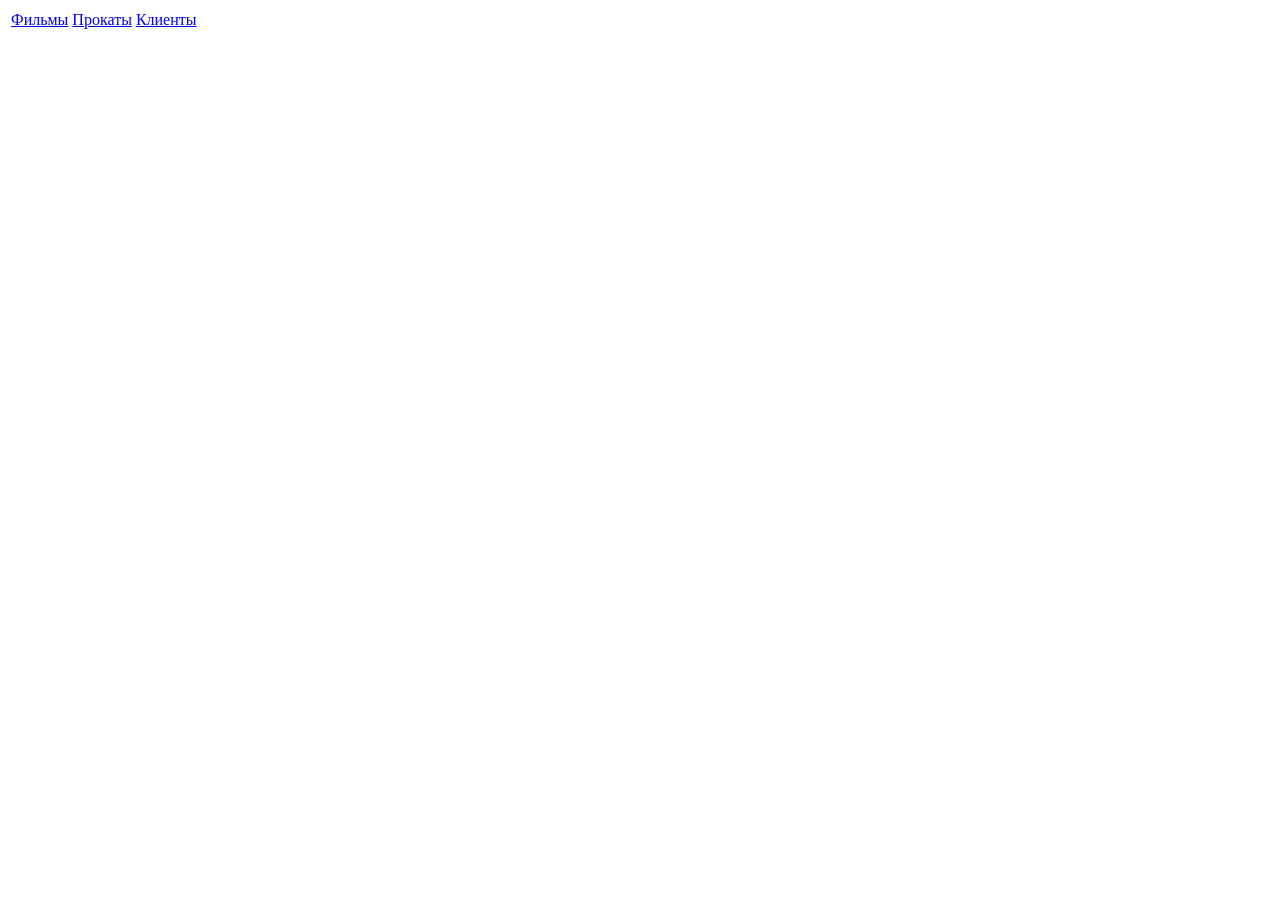
<file: src/main/resources/templates/index.html>
<!DOCTYPE html>
<html lang="ru">
<head>
    <meta charset="UTF-8">
    <title>Главная страница</title>
    <link rel="stylesheet" type="text/css" th:href="@{main.css}">
</head>
<body>
<table>
    <tr>
        <td><a href="/films">Фильмы</a></td>
        <td><a href="/rentals">Прокаты</a></td>
        <td><a href="/clients">Клиенты</a></td>
    </tr>
</table>
<div th:replace="common :: site-footer"></div>
</body>
</html>
</file>
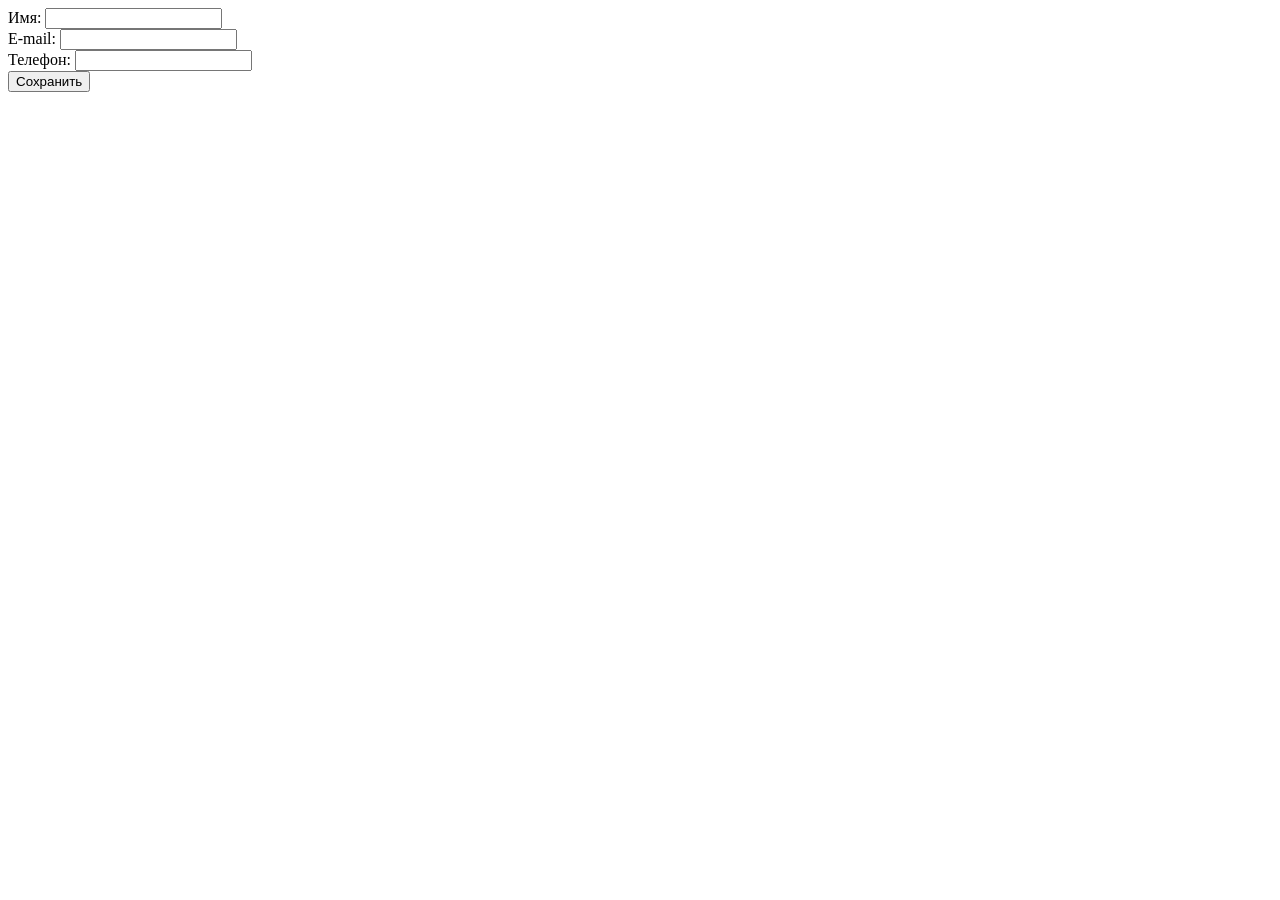
<file: src/main/resources/templates/clientEdit.html>
<!DOCTYPE html>
<html lang="ru">
<head>
    <meta charset="UTF-8">
    <title>Редактирование клиента</title>
    <link rel="stylesheet" type="text/css" th:href="@{main.css}">
</head>
<body>
<div th:replace="common :: site-header"></div>

<form method="post" action="/clientSave">
    <label for="clientFullName">Имя:</label>
    <input type="text" id="clientFullName" name="fullName" required th:value="${client.getFull_name()}"><br>
    <label for="clientEmail">E-mail:</label>
    <input type="email" id="clientEmail" name="email" required th:value="${client.getEmail()}"><br>
    <label for="clientPhone">Телефон:</label>
    <input type="text" pattern="\+?[1-9]\d{1,14}" title="Телефон должен содержать только цифры и знак +" id="clientPhone" name="phone" th:value="${client.getPhone()}"><br>
    <input type="submit" id="submitButton" value="Сохранить" class="btn">
</form>

<div th:replace="common :: site-footer"></div>
</body>
</html>
</file>
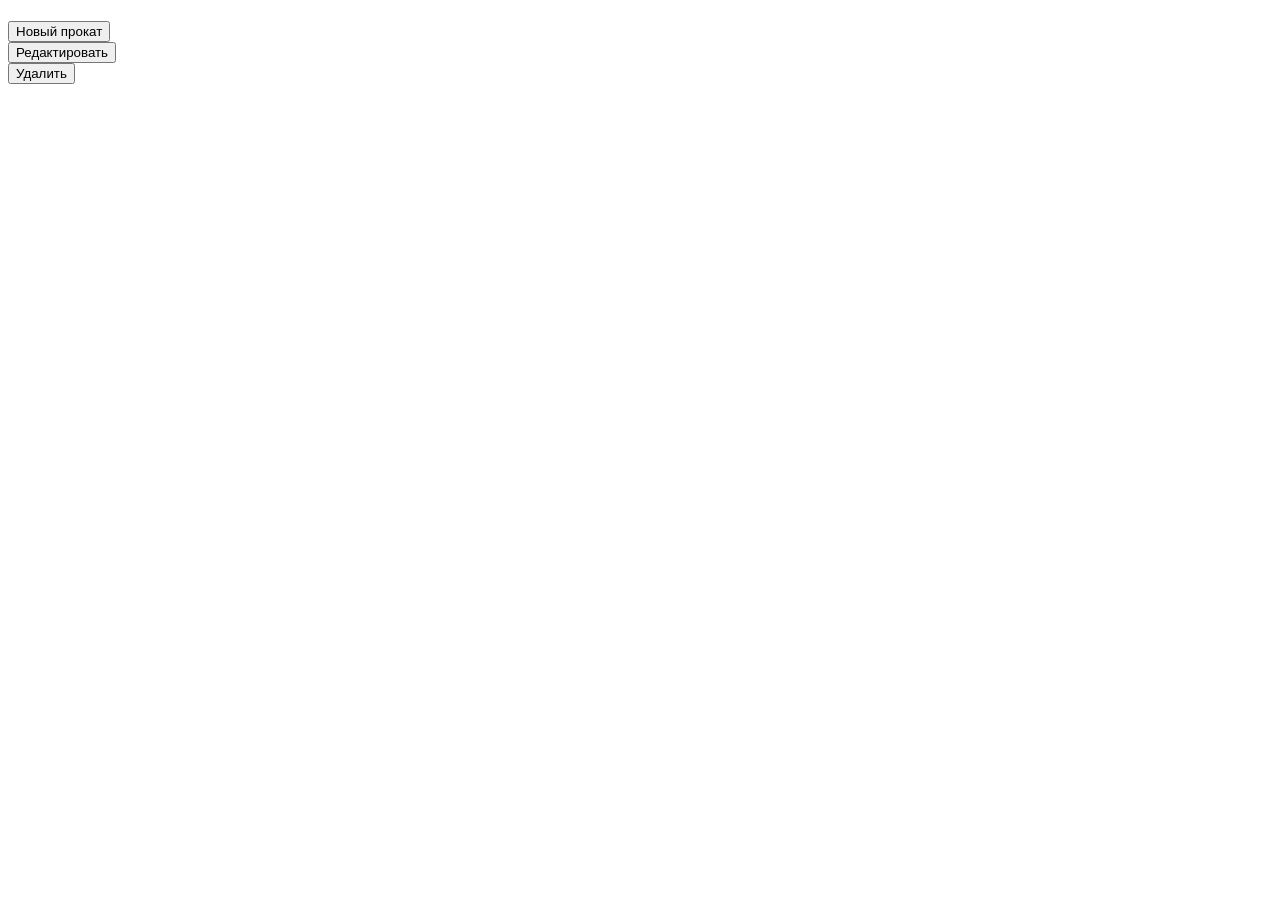
<file: src/main/resources/templates/clientInfo.html>
<!DOCTYPE html>
<html lang="ru">
<head>
    <meta charset="UTF-8">
    <title>Страница клиента</title>
    <link rel="stylesheet" type="text/css" th:href="@{main.css}">
</head>
<body>
    <div th:replace="common :: site-header"></div>

    <h4 id="idName" th:text="'#' + ${client.getId()} + ' ' + ${client.getFull_name()}"></h4>
    <p id="email" th:text="'E-mail: ' + ${client.getEmail()}"></p>
    <p id="phone" th:text="${client.getPhone()} ? 'Телефон: ' + ${client.getPhone()} : 'Телефон: (нет)'"></p>

    <div class="btn-toolbar" role="toolbar" aria-label="Toolbar with button groups">
        <form method="get" action="/rentalAdd">
            <input type="hidden" name="clientId" th:value="${client.getId()}"/>
            <button id="addRentalButton" type="submit" class="btn btn-secondary">Новый прокат</button>
        </form>
        <form method="get" action="/clientEdit">
            <input type="hidden" name="clientId" th:value="${client.getId()}"/>
            <button id="editButton" type="submit" class="btn btn-secondary">Редактировать</button>
        </form>
        <form method="post" action="/clientDelete">
            <input type="hidden" name="clientId" th:value="${client.getId()}"/>
            <button id="deleteButton" type="submit" class="btn btn-secondary">Удалить</button>
        </form>
    </div>

    <div th:replace="common :: site-footer"></div>
</body>
</html>
</file>
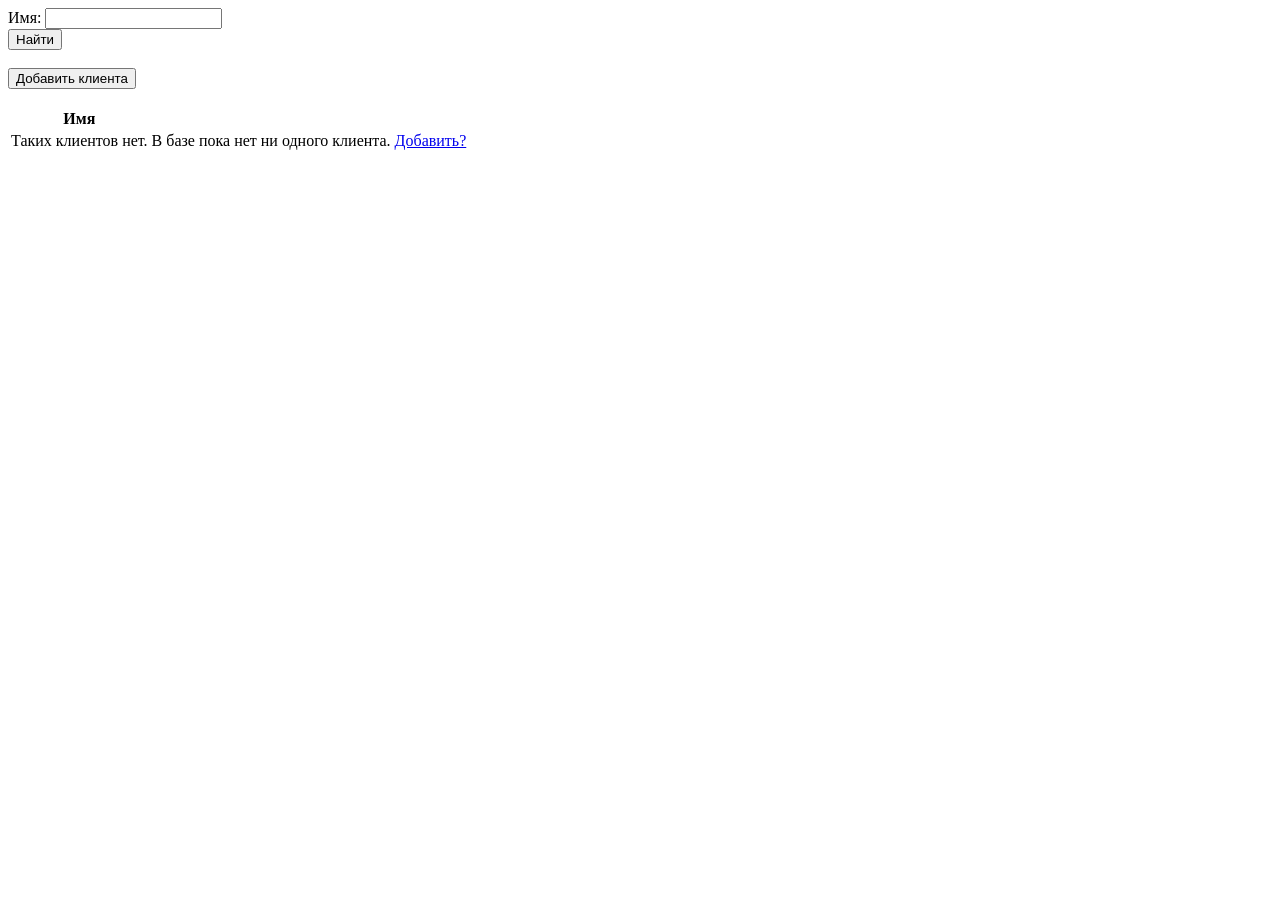
<file: src/main/resources/templates/clients.html>
<!DOCTYPE html>
<html lang="ru">
<head>
    <meta charset="UTF-8">
    <title>Клиенты</title>
    <link rel="stylesheet" type="text/css" th:href="@{main.css}">
</head>
<body>
<div th:replace="common :: site-header"></div>

<div class="indent">
    <form method="get" action="/clientSearch">
        <label for="clientFullName">Имя:</label>
        <input type="text" id="clientFullName" name="fullName"><br>
        <input type="submit" id="submitButton" value="Найти" class="btn">
    </form>
    <br>
    <form method="get" action="/clientEdit">
        <button id="addClientButton" type="submit" class="btn btn-primary">Добавить клиента</button>
    </form>
    <br>

    <table class="table table-bordered table-warning">
        <thead class="thead-dark">
        <tr>
            <th scope="col" th:if="${!clients.isEmpty()}">Имя</th>
        </tr>
        </thead>
        <tbody>
        <tr th:if="${clients.isEmpty()}">
            <td colspan="6" th:if="${search}"> Таких клиентов нет. </td>
            <td colspan="6" th:unless="${search}"> В базе пока нет ни одного клиента. <a href="/clientEdit">Добавить?</a></td>
        </tr>
        <tr th:each="client : ${clients}">
            <td><a th:href="'/clientInfo?clientId=' + ${client.getId()}">
                <span th:text="${client.getFull_name()}"> </span></a></td>
        </tr>
        </tbody>
    </table>
</div>

<div th:replace="common :: site-footer"></div>
</body>
</html>
</file>
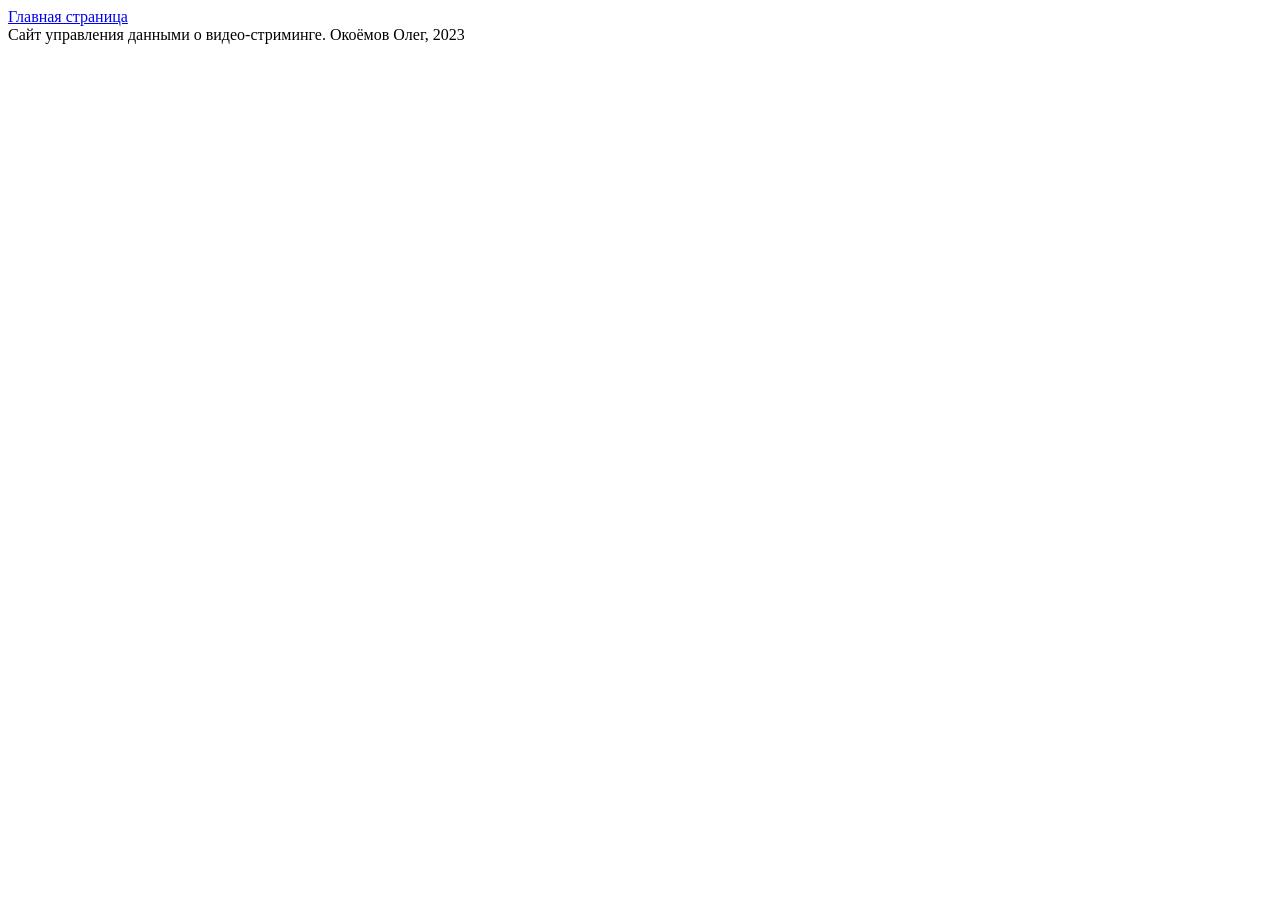
<file: src/main/resources/templates/common.html>
<!DOCTYPE html>
<html lang="ru">
<head>
    <meta charset="UTF-8">
    <title>Общие элементы страниц</title>
    <link rel="stylesheet" type="text/css" th:href="@{main.css}">
</head>
<body>
    <div class="site-header" th:fragment="site-header">
        <a href="/">Главная страница</a>
    </div>
    <div class="site-footer" th:fragment="site-footer">
        Сайт управления данными о видео-стриминге. Окоёмов Олег, 2023
    </div>
</body>
</html>
</file>
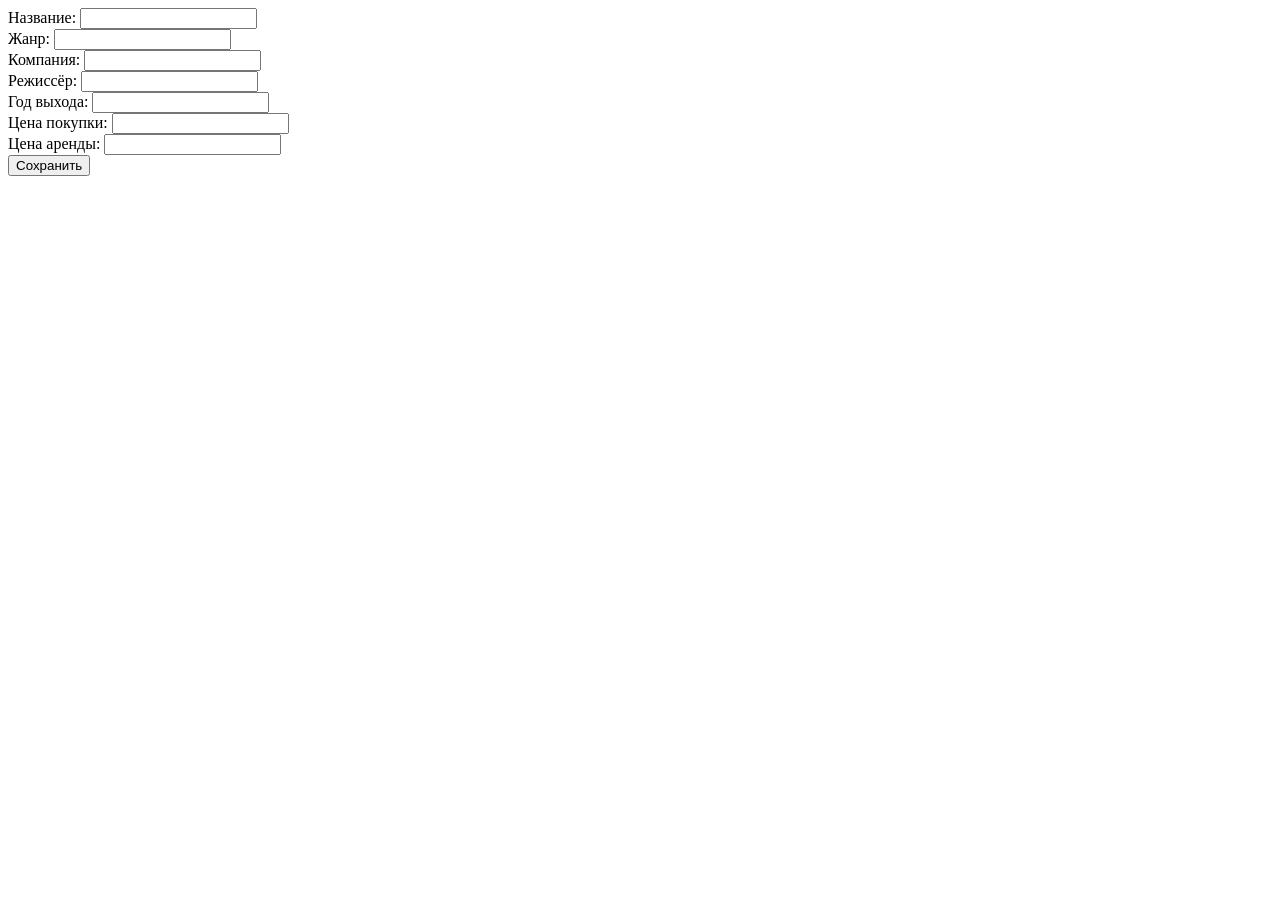
<file: src/main/resources/templates/filmEdit.html>
<!DOCTYPE html>
<html lang="ru">
<head>
    <meta charset="UTF-8">
    <title>Редактирование фильма</title>
    <link rel="stylesheet" type="text/css" th:href="@{main.css}">
</head>
<body>
<div th:replace="common :: site-header"></div>
<form method="post" action="/filmSave">
    <label for="filmTitle">Название:</label>
    <input type="text" id="filmTitle" name="title" required th:value="${film.getTitle()}"><br>
    <label for="filmGenre">Жанр:</label>
    <input type="text" id="filmGenre" name="genre" required th:value="${film.getGenre()}"><br>
    <label for="filmCompany">Компания:</label>
    <input type="text" id="filmCompany" name="company" required th:value="${film.getCompany()}"><br>
    <label for="filmDirector">Режиссёр:</label>
    <input type="text" id="filmDirector" name="director" required th:value="${film.getDirector()}"><br>
    <label for="filmReleaseYear">Год выхода:</label>
    <input type="number" id="filmReleaseYear" name="releaseYear" required th:value="${film.getRelease_year()}"><br>
    <label for="filmPurchasePrice">Цена покупки:</label>
    <input type="number" id="filmPurchasePrice" name="purchasePrice" th:value="${film.getPurchase_price()}"><br>
    <label for="filmRentPrice">Цена аренды:</label>
    <input type="number" id="filmRentPrice" name="rentPrice" th:value="${film.getRent_price()}"><br>
    <input type="submit" id="submitButton" value="Сохранить" class="btn">
</form>
<div th:replace="common :: site-footer"></div>
</body>
</html>
</file>
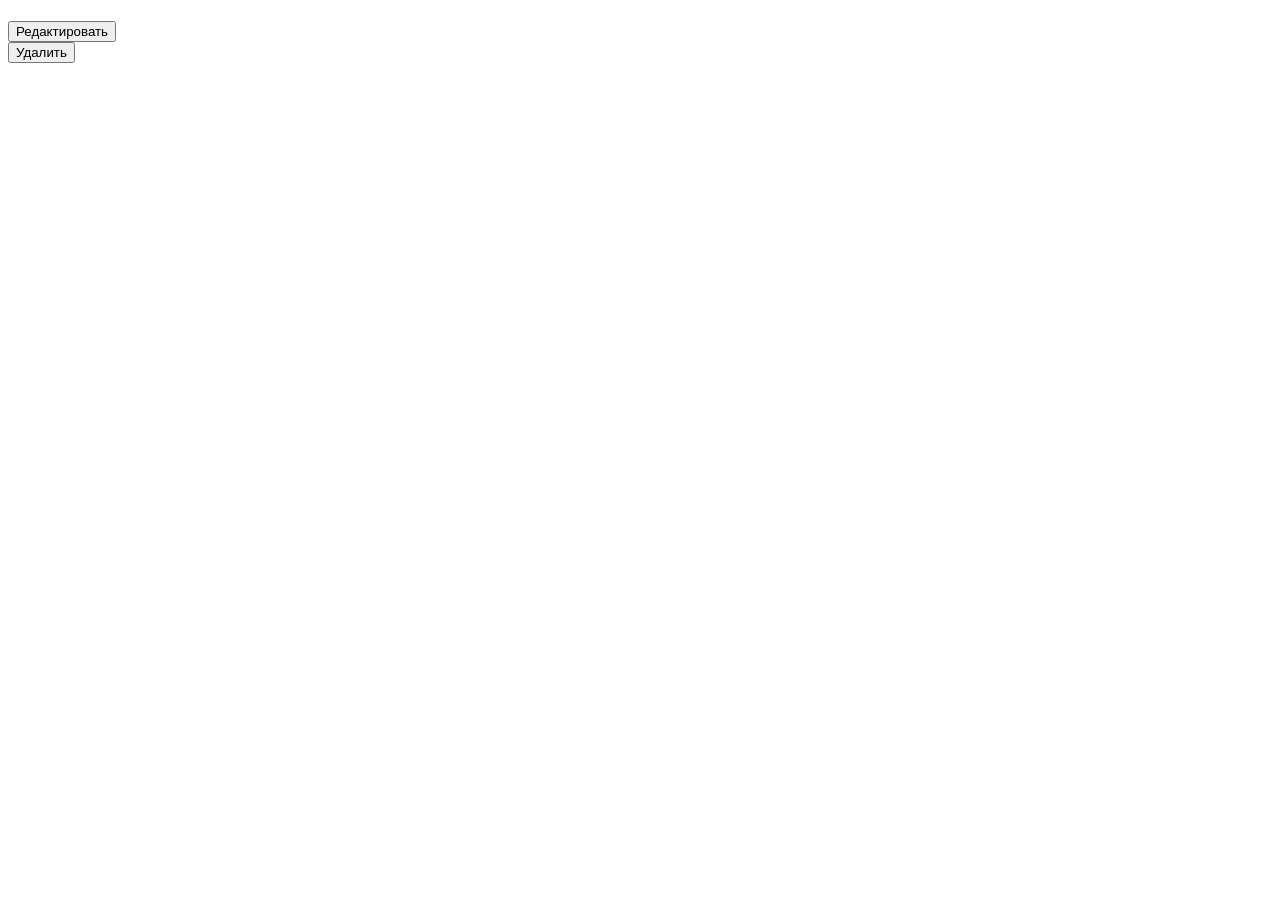
<file: src/main/resources/templates/filmInfo.html>
<!DOCTYPE html>
<html lang="ru">
<head>
    <meta charset="UTF-8">
    <title>Страница фильма</title>
    <link rel="stylesheet" type="text/css" th:href="@{main.css}">
</head>
<body>
<div th:replace="common :: site-header"></div>
<h4 id="idName" th:text="'#' + ${film.getId()} + ' ' + ${film.getTitle()}"></h4>
<p th:text="'Жанр: ' + ${film.getGenre()}"></p>
<p th:text="'Компания: ' + ${film.getCompany()}"></p>
<p th:text="'Режиссёр: ' + ${film.getDirector()}"></p>
<p th:text="'Год выхода: ' + ${film.getRelease_year()}"></p>
<p th:text="${film.getPurchase_price()} ? 'Цена покупки: ' + ${film.getPurchase_price()} + ' ₽' : 'Покупка невозможна'"></p>
<p th:text="${film.getRent_price()} ? 'Цена аренды: ' + ${film.getRent_price()} + ' ₽' : 'Аренда невозможна'"></p>

<div class="btn-toolbar" role="toolbar" aria-label="Toolbar with button groups">
    <form method="get" action="/filmEdit">
        <input type="hidden" name="filmId" th:value="${film.getId()}"/>
        <button id="editButton" type="submit" class="btn btn-secondary">Редактировать</button>
    </form>
    <form method="post" action="/filmDelete">
        <input type="hidden" name="filmId" th:value="${film.getId()}"/>
        <button id="deleteButton" type="submit" class="btn btn-secondary">Удалить</button>
    </form>
</div>

<div th:replace="common :: site-footer"></div>
</body>
</html>
</file>
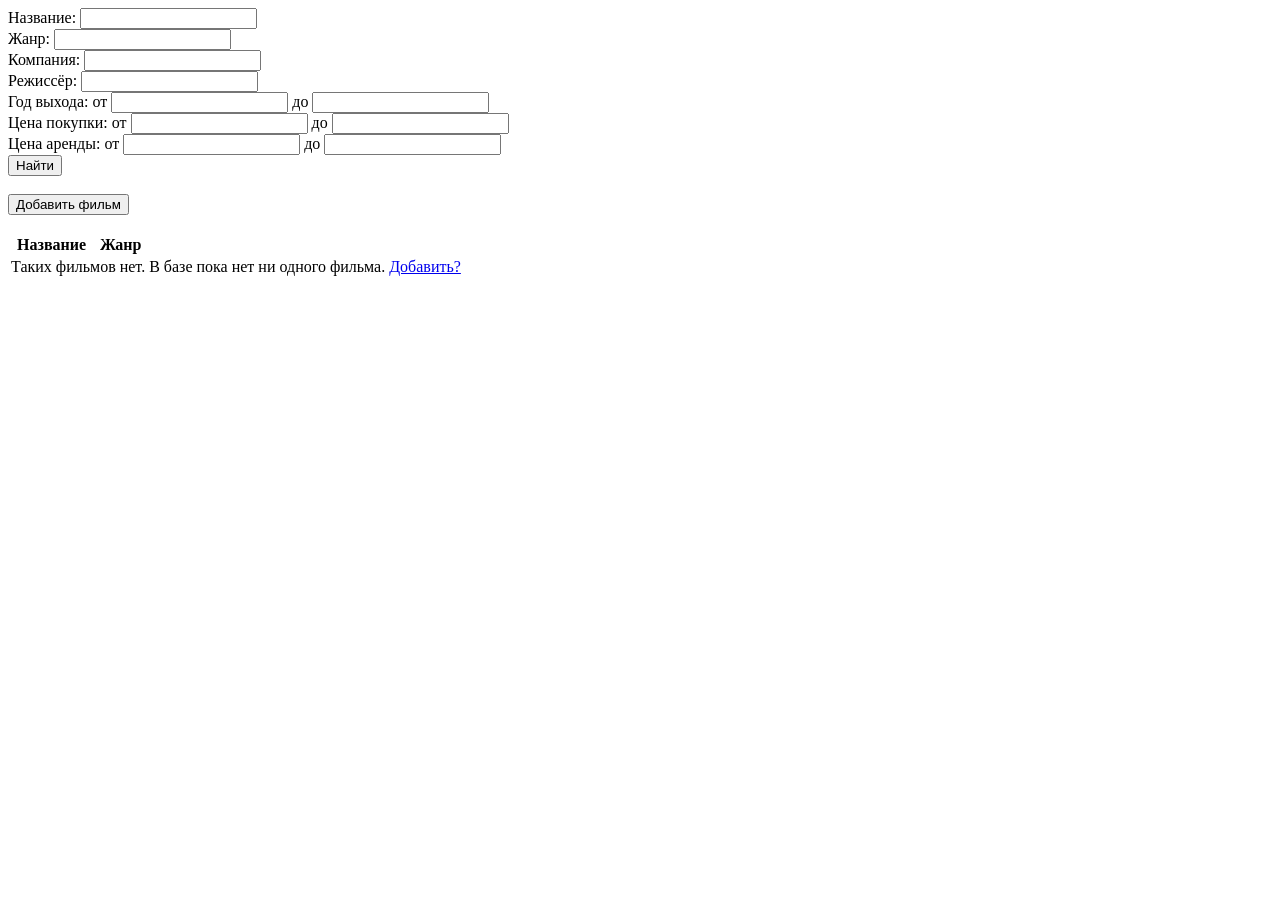
<file: src/main/resources/templates/films.html>
<!DOCTYPE html>
<html lang="ru">
<head>
    <meta charset="UTF-8">
    <title>Фильмы</title>
    <link rel="stylesheet" type="text/css" th:href="@{main.css}">
</head>
<body>
<div th:replace="common :: site-header"></div>

<div class="indent">
    <form method="get" action="/filmSearch">
        <label for="filmTitle">Название:</label>
        <input type="text" id="filmTitle" name="title"><br>
        <label for="filmGenre">Жанр:</label>
        <input type="text" id="filmGenre" name="genre"><br>
        <label for="filmCompany">Компания:</label>
        <input type="text" id="filmCompany" name="company"><br>
        <label for="filmDirector">Режиссёр:</label>
        <input type="text" id="filmDirector" name="director"><br>
        <label for="filmReleaseYearFrom">Год выхода: от</label>
        <input type="number" id="filmReleaseYearFrom" name="releaseYearFrom">
        <label for="filmReleaseYearTo">до</label>
        <input type="number" id="filmReleaseYearTo" name="releaseYearTo"><br>
        <label for="filmPurchasePriceFrom">Цена покупки: от</label>
        <input type="number" id="filmPurchasePriceFrom" name="purchasePriceFrom">
        <label for="filmPurchasePriceTo">до</label>
        <input type="number" id="filmPurchasePriceTo" name="purchasePriceTo"><br>
        <label for="filmRentPriceFrom">Цена аренды: от</label>
        <input type="number" id="filmRentPriceFrom" name="rentPriceFrom">
        <label for="filmRentPriceTo">до</label>
        <input type="number" id="filmRentPriceTo" name="rentPriceTo"><br>
        <input type="submit" id="submitButton" value="Найти" class="btn">
    </form>
    <br>
    <form method="get" action="/filmEdit">
        <button id="addFilmButton" type="submit" class="btn btn-primary">Добавить фильм</button>
    </form>
    <br>
    <table class="table table-bordered table-warning">
        <thead class="thead-dark">
        <tr>
            <th scope="col" th:if="${!films.isEmpty()}">Название</th>
            <th scope="col" th:if="${!films.isEmpty()}">Жанр</th>
        </tr>
        </thead>
        <tbody>
        <tr class="noFilmsMsg" th:if="${films.isEmpty()}">
            <td colspan="6" th:if="${search}"> Таких фильмов нет.</td>
            <td colspan="6" th:unless="${search}"> В базе пока нет ни одного фильма. <a href="/filmEdit">Добавить?</a></td>
        </tr>
        <tr th:each="film : ${films}">
            <td><a th:href="'/filmInfo?filmId=' + ${film.getId()}">
                <span th:text="${film.getTitle()}"> </span></a>
            </td>
            <td>
                <span th:text="${film.getGenre()}"> </span>
            </td>
        </tr>
        </tbody>
    </table>
</div>

<div th:replace="common :: site-footer"></div>
</body>
</html>
</file>
